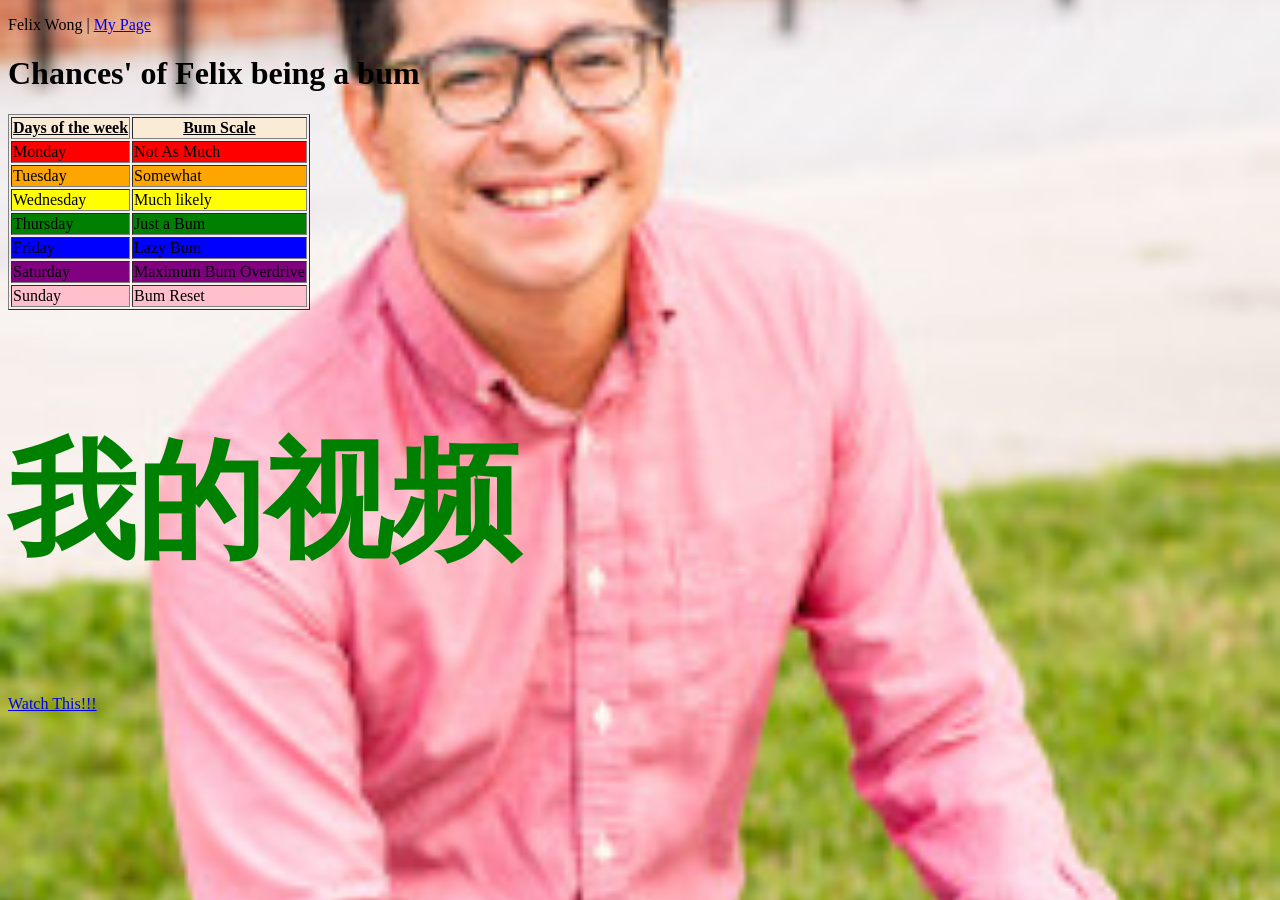
<file: Projects/Project1/Portfolio_Part2/index.html>
<!DOCTYPE html>
<html lang="en">


<head>
    <meta charset="utf-8">
    <title>Portfolio</title>
    <link rel="stylesheet" href="Portfolio.css" type="text/css">
    <link href="https://fonts.googleapis.com/css2?family=Noto+Sans+TC:wght@100..900&display=swap" rel="stylesheet">
    <link rel="icon" href="favicon/web-app-manifest-192x192.png" type="image/png">
</head>


    <body>
        <p>Felix Wong | <a href="https://project-1-part-2.onrender.com/">My Page</a></p>

        <h1>Chances' of Felix being a bum</h1>
        <table border="1">
            <thead>
                <th><u>Days of the week</u></th>
                <th><u>Bum Scale</u></th>
            </thead>

            <tbody>
                <tr>
                    <td>Monday</td>
                    <td>Not As Much</td>
                </tr>
                <tr>
                    <td>Tuesday</td>
                    <td>Somewhat</td>
                </tr>
                <tr>
                    <td>Wednesday</td>
                    <td>Much likely</td>
                </tr>
                <tr>
                    <td>Thursday</td>
                    <td>Just a Bum</td>
                </tr>
                <tr>
                    <td>Friday</td>
                    <td>Lazy Bum</td>
                </tr>
                <tr>
                    <td>Saturday</td>
                    <td>Maximum Bum Overdrive</td>
                </tr>
                <tr>
                    <td>Sunday</td>
                    <td>Bum Reset</td>
                </tr>
            </tbody>
        </table>


        <h2>我的视频</h2>
        <a href="https://youtu.be/QVKLtfLIuRE">Watch This!!!</a>




    </body>


</html>
</file>
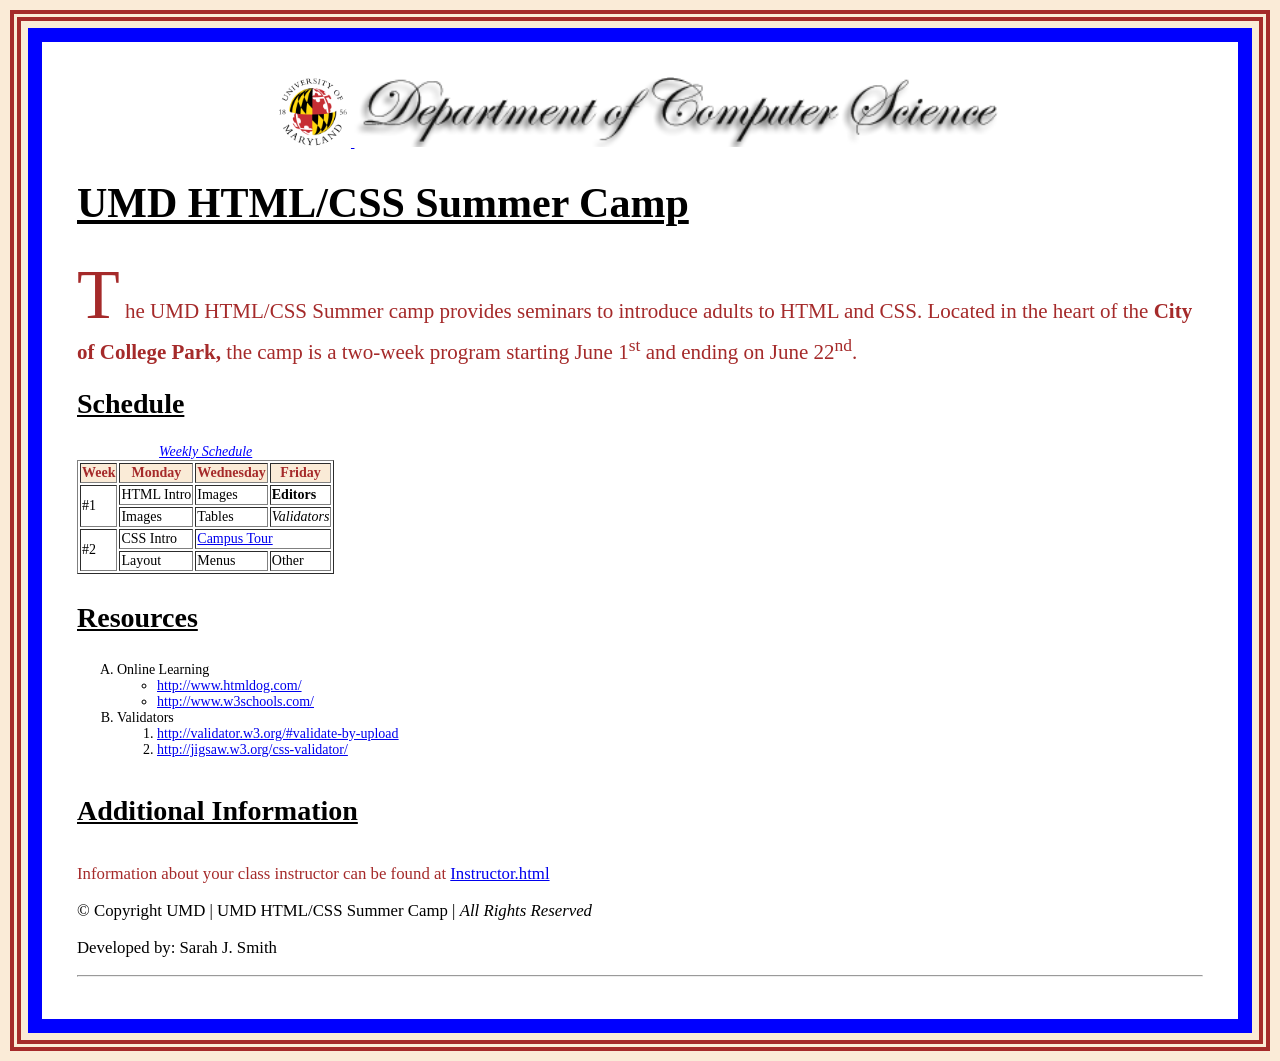
<file: Projects/Project1/SumCamp_Part1/index.html>
<!DOCTYPE html>
<html lang="en">


<head>
    <meta charset="utf-8">
    <title>UMD HTML/CSS Summer Camp</title>
    <link rel="stylesheet" href="Summer.css" type="text/css">
</head>


<body>
    <div id ="header">
        <a href="https://www.cs.umd.edu">
            <img class="header-img" src="UMDGlobe.gif" alt="UMD's globe">
        </a>
        <img class="header-img" src="deptcs.png" alt="Dept">
    </div>

    <h1><u>UMD HTML/CSS Summer Camp</u></h1>

    <p id="first-paragraph">
        <span id ="capitalize">T</span> 
            he UMD HTML/CSS Summer camp provides seminars to introduce adults to HTML and 
            CSS. Located in the heart of the 
                <b>City of College Park, </b>
                the camp is a two-week program starting June 1<sup>st</sup> and ending on June 
            22<sup>nd</sup>.
    </p>
    
    <h2><u>Schedule</u></h2>

    <table border="1">
        <caption><u><em>Weekly Schedule</em></u></caption>
        <tr>
            <th>Week</th>
            <th>Monday</th>
            <th>Wednesday</th>
            <th>Friday</th>
        </tr>

        <tr>
            <td rowspan="2">#1</td>
            <td>HTML Intro</td>
            <td>Images</td>
            <td><b>Editors</b></td> <!-- BOLDED -->
        </tr>

        <tr>
            <td>Images</td>
            <td>Tables</td>
            <td><em>Validators</em></td>
        </tr> 

        <tr>
            <td rowspan="2">#2</td>
            <td>CSS Intro</td>
            <td colspan="2"><a href="https://umd.edu/visit" title="Virtual Tour">Campus Tour</a></td>
        </tr>

        <tr>
            <td>Layout</td>
            <td>Menus</td>
            <td>Other</td>
        </tr>
    
    </table>

    <h3><u>Resources</u></h3>
    <ol type="A">
        <li>Online Learning
            <ul>
                <li><a href="http://www.htmldog.com/">http://www.htmldog.com/</a></li>
                <li><a href="http://www.w3schools.com/">http://www.w3schools.com/</a></li>
            </ul>
        </li>
        
        <li>Validators
            <ol>
                <li><a href="http://validator.w3.org/#validate-by-upload">http://validator.w3.org/#validate-by-upload</a></li>
                <li><a href="http://jigsaw.w3.org/css-validator/">http://jigsaw.w3.org/css-validator/</a></li>
            </ol>
        </li>
    </ol>

    <h4><u>Additional Information</u></h4>
    <p id="Additional-Info">Information about your class instructor can be found at
        <a href="https://www.cs.umd.edu/people/egonzal5">Instructor.html</a>
    </p>

    <p>&copy; Copyright UMD | UMD HTML/CSS Summer Camp | <em>All Rights Reserved</em></p>
    <p> Developed by: Sarah J. Smith </p>
    
    <hr>

</body>



</html>
</file>
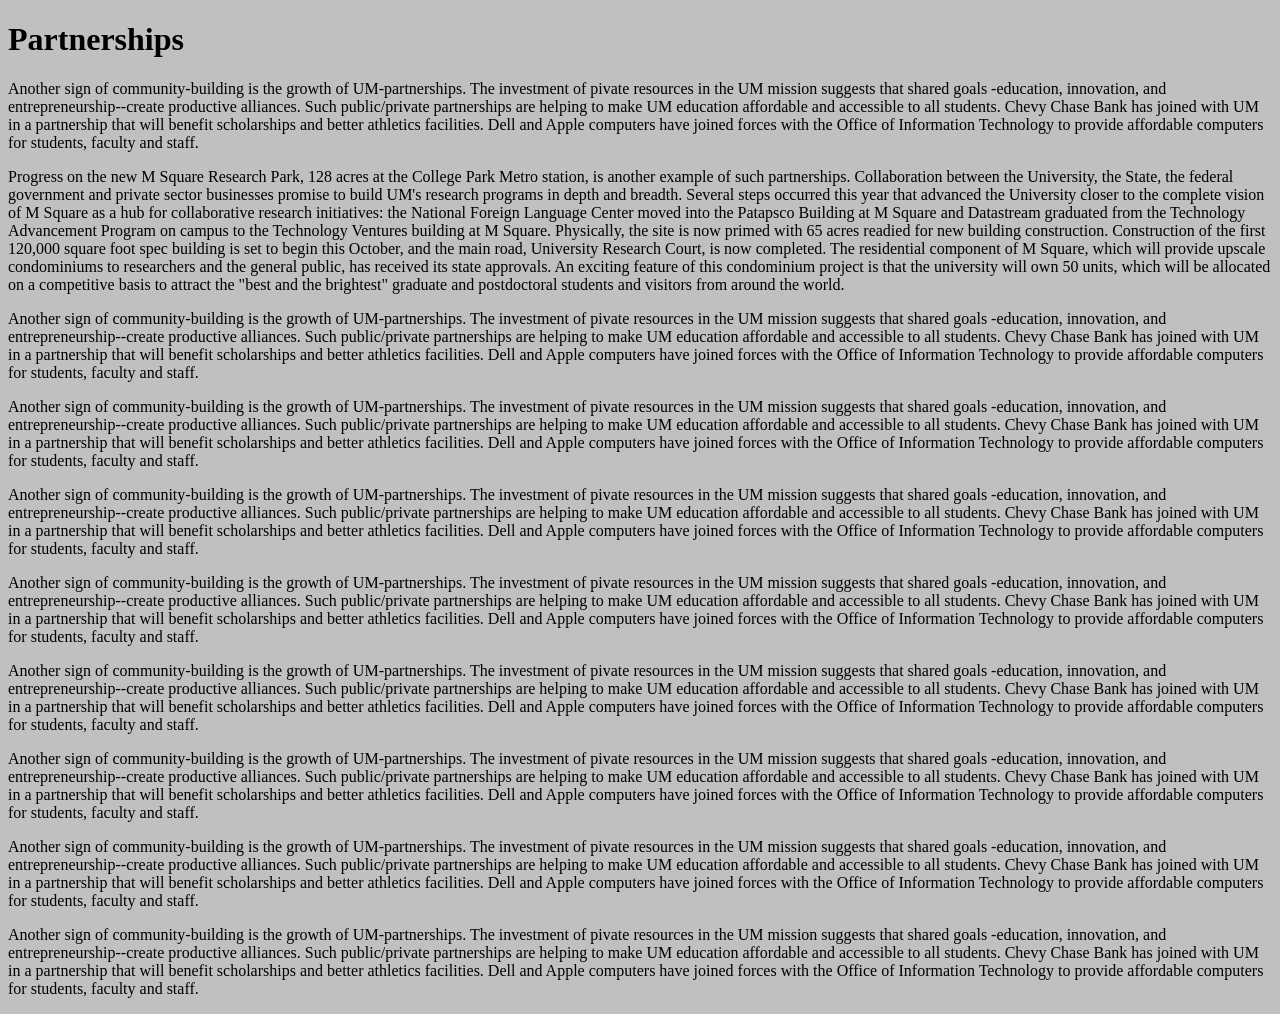
<file: CSSICode/Background.html>
<!DOCTYPE html>
<html lang="en">

<head>
    <meta charset="utf-8">
    <title>Background</title>
    <style>
        body {
            /* Background properties */
            
            background-color: silver;
            background-image: url(campusBldg.jpg);
            background-position: top left; /* try center, top, right, bottom, left */
            background-size: 50% 50%; /* try cover, auto auto */
            background-repeat: repeat-x; /* try repeat-y, no-repeat, repeat */
            background-attachment: fixed; /* try scroll */
           
            /* Sample shorthand background property */
            /* background: silver url(campusBldg.jpg) top left / 50% 50% no-repeat fixed; */

            /* Next description includes image from the internet */
            background-image: url(https://background-tiles.com/overview/white/patterns/large/1029.png);
        }
    </style>
</head>

<body>
    <h1>Partnerships</h1>

    <p>
        Another sign of community-building is the growth of
        UM-partnerships. The investment of pivate resources in the UM
        mission suggests that shared goals -education, innovation, and
        entrepreneurship--create productive alliances. Such public/private
        partnerships are helping to make UM education affordable and
        accessible to all students. Chevy Chase Bank has joined with UM in
        a partnership that will benefit scholarships and better athletics
        facilities. Dell and Apple computers have joined forces with the
        Office of Information Technology to provide affordable computers
        for students, faculty and staff.
    </p>

    <p>
        Progress on the new M Square Research Park, 128 acres at the
        College Park Metro station, is another example of such
        partnerships. Collaboration between the University, the State, the
        federal government and private sector businesses promise to build
        UM's research programs in depth and breadth. Several steps occurred
        this year that advanced the University closer to the complete
        vision of M Square as a hub for collaborative research initiatives:
        the National Foreign Language Center moved into the Patapsco
        Building at M Square and Datastream graduated from the Technology
        Advancement Program on campus to the Technology Ventures building
        at M Square. Physically, the site is now primed with 65 acres
        readied for new building construction. Construction of the first
        120,000 square foot spec building is set to begin this October, and
        the main road, University Research Court, is now completed. The
        residential component of M Square, which will provide upscale
        condominiums to researchers and the general public, has received
        its state approvals. An exciting feature of this condominium
        project is that the university will own 50 units, which will be
        allocated on a competitive basis to attract the "best and the
        brightest" graduate and postdoctoral students and visitors from
        around the world.
    </p>

    <p>
        Another sign of community-building is the growth of
        UM-partnerships. The investment of pivate resources in the UM
        mission suggests that shared goals -education, innovation, and
        entrepreneurship--create productive alliances. Such public/private
        partnerships are helping to make UM education affordable and
        accessible to all students. Chevy Chase Bank has joined with UM in
        a partnership that will benefit scholarships and better athletics
        facilities. Dell and Apple computers have joined forces with the
        Office of Information Technology to provide affordable computers
        for students, faculty and staff.
    </p>
    <p>
        Another sign of community-building is the growth of
        UM-partnerships. The investment of pivate resources in the UM
        mission suggests that shared goals -education, innovation, and
        entrepreneurship--create productive alliances. Such public/private
        partnerships are helping to make UM education affordable and
        accessible to all students. Chevy Chase Bank has joined with UM in
        a partnership that will benefit scholarships and better athletics
        facilities. Dell and Apple computers have joined forces with the
        Office of Information Technology to provide affordable computers
        for students, faculty and staff.
    </p>
    <p>
        Another sign of community-building is the growth of
        UM-partnerships. The investment of pivate resources in the UM
        mission suggests that shared goals -education, innovation, and
        entrepreneurship--create productive alliances. Such public/private
        partnerships are helping to make UM education affordable and
        accessible to all students. Chevy Chase Bank has joined with UM in
        a partnership that will benefit scholarships and better athletics
        facilities. Dell and Apple computers have joined forces with the
        Office of Information Technology to provide affordable computers
        for students, faculty and staff.
    </p>
    <p>
        Another sign of community-building is the growth of
        UM-partnerships. The investment of pivate resources in the UM
        mission suggests that shared goals -education, innovation, and
        entrepreneurship--create productive alliances. Such public/private
        partnerships are helping to make UM education affordable and
        accessible to all students. Chevy Chase Bank has joined with UM in
        a partnership that will benefit scholarships and better athletics
        facilities. Dell and Apple computers have joined forces with the
        Office of Information Technology to provide affordable computers
        for students, faculty and staff.
    </p>
    <p>
        Another sign of community-building is the growth of
        UM-partnerships. The investment of pivate resources in the UM
        mission suggests that shared goals -education, innovation, and
        entrepreneurship--create productive alliances. Such public/private
        partnerships are helping to make UM education affordable and
        accessible to all students. Chevy Chase Bank has joined with UM in
        a partnership that will benefit scholarships and better athletics
        facilities. Dell and Apple computers have joined forces with the
        Office of Information Technology to provide affordable computers
        for students, faculty and staff.
    </p>
    <p>
        Another sign of community-building is the growth of
        UM-partnerships. The investment of pivate resources in the UM
        mission suggests that shared goals -education, innovation, and
        entrepreneurship--create productive alliances. Such public/private
        partnerships are helping to make UM education affordable and
        accessible to all students. Chevy Chase Bank has joined with UM in
        a partnership that will benefit scholarships and better athletics
        facilities. Dell and Apple computers have joined forces with the
        Office of Information Technology to provide affordable computers
        for students, faculty and staff.
    </p>
    <p>
        Another sign of community-building is the growth of
        UM-partnerships. The investment of pivate resources in the UM
        mission suggests that shared goals -education, innovation, and
        entrepreneurship--create productive alliances. Such public/private
        partnerships are helping to make UM education affordable and
        accessible to all students. Chevy Chase Bank has joined with UM in
        a partnership that will benefit scholarships and better athletics
        facilities. Dell and Apple computers have joined forces with the
        Office of Information Technology to provide affordable computers
        for students, faculty and staff.
    </p>
    <p>
        Another sign of community-building is the growth of
        UM-partnerships. The investment of pivate resources in the UM
        mission suggests that shared goals -education, innovation, and
        entrepreneurship--create productive alliances. Such public/private
        partnerships are helping to make UM education affordable and
        accessible to all students. Chevy Chase Bank has joined with UM in
        a partnership that will benefit scholarships and better athletics
        facilities. Dell and Apple computers have joined forces with the
        Office of Information Technology to provide affordable computers
        for students, faculty and staff.
    </p>

</body>

</html>
</file>
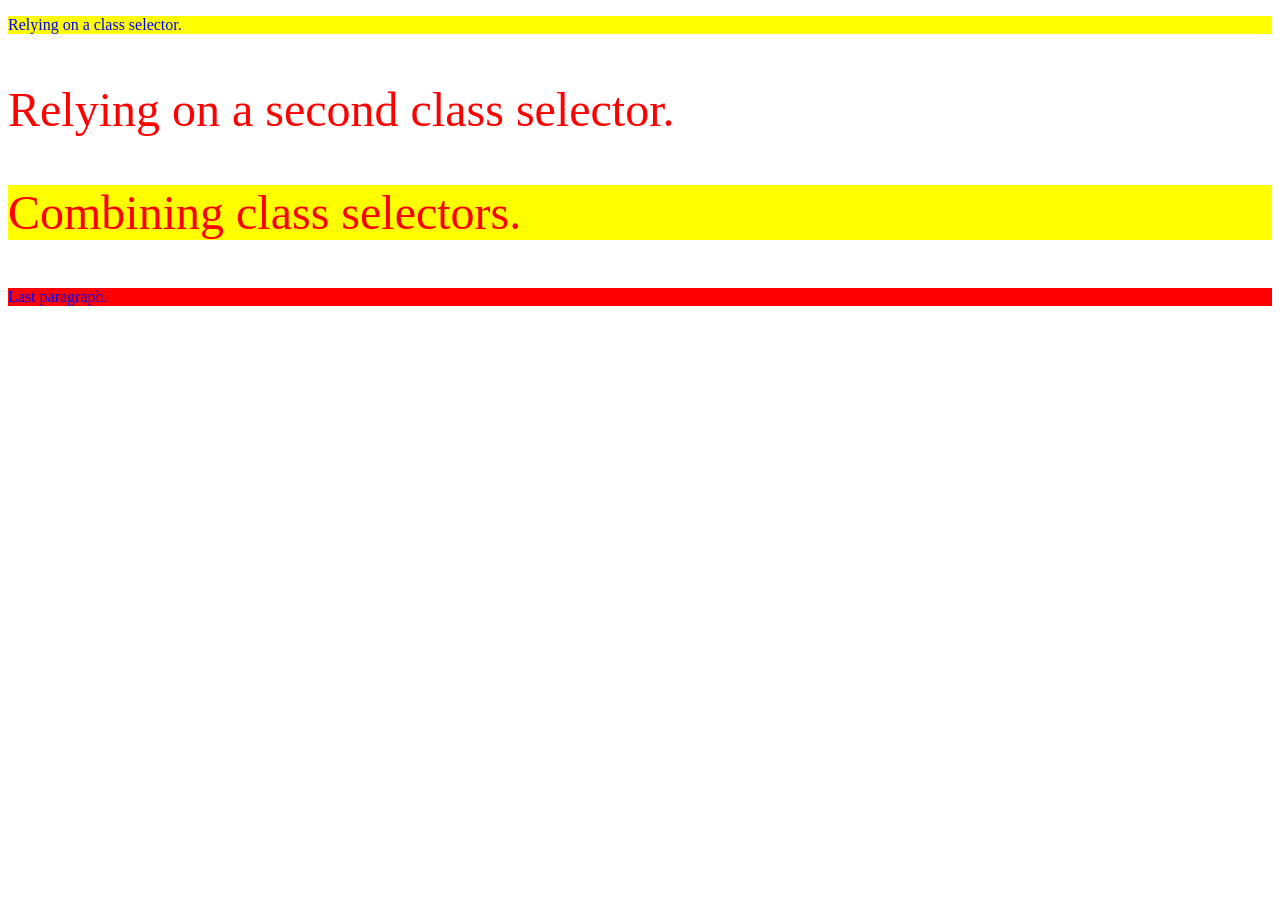
<file: CSSICode/ClassIdSelectors.html>
<!DOCTYPE html>
<html lang="en">

<head>
    <meta charset="utf-8">
    <title>Class/Id Selectors</title>
    <style>
        /* Notice the period for the class selector */
  /* Notice the # for the id selector */
        #lastParagraph {
            background-color: red;
        }

        .myFirstStyle {
            color: blue;
            background-color: yellow;
        }

        .mySecondStyle {
            font-size: 3em;
            color: red;
        }

      
    </style>
</head>

<body>
    <p class="myFirstStyle">Relying on a class selector.</p>
    <p class="mySecondStyle">Relying on a second class selector.</p>
    <p class="myFirstStyle mySecondStyle">Combining class selectors.</p>
    <p  id="lastParagraph" class="myFirstStyle">Last paragraph.</p>
</body>

</html>
</file>
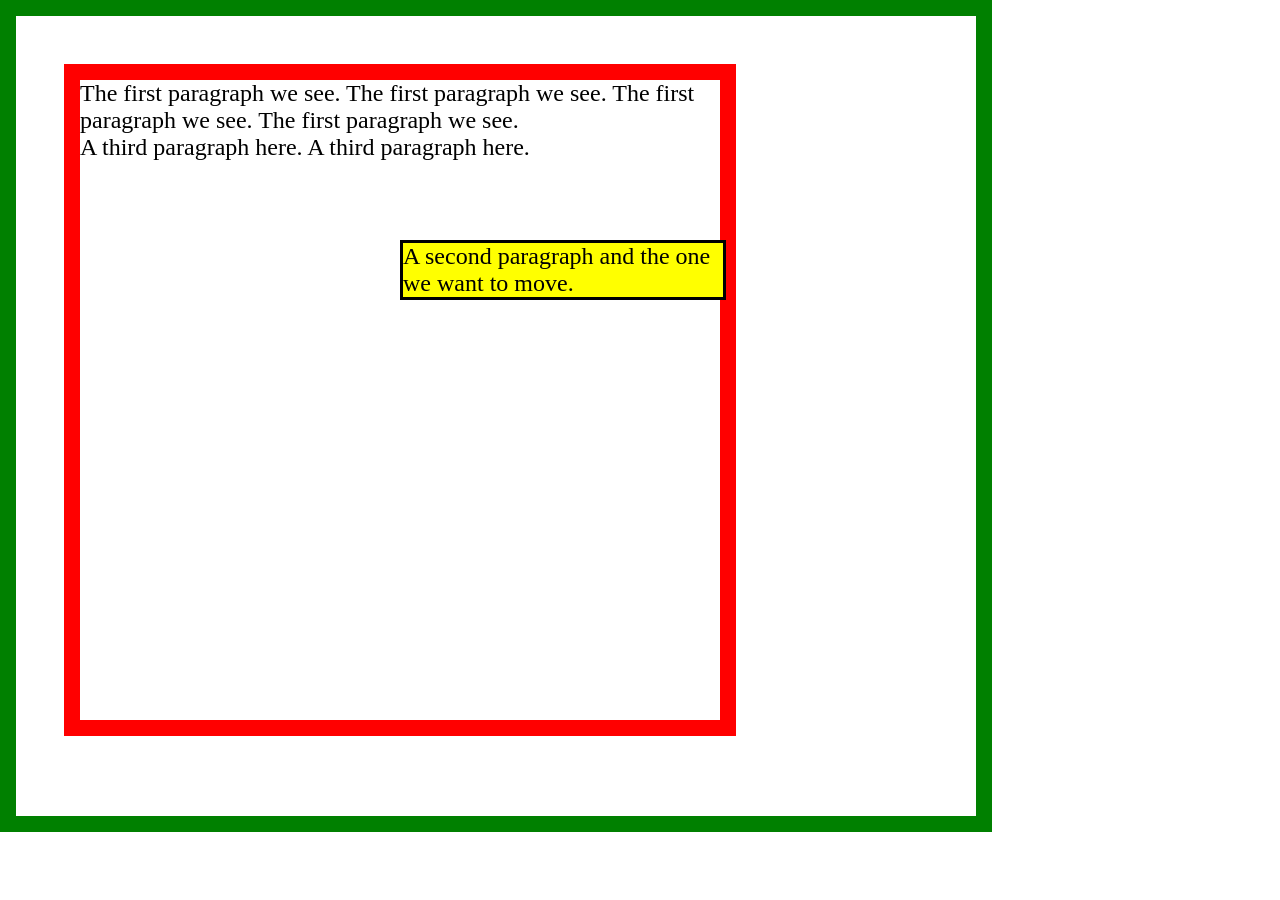
<file: CSSIICode/AbsolutePositioningNotBody.html>
<!DOCTYPE html>

<html lang="en">

<head>
    <title>Positioning</title>
    <meta charset="UTF-8"> <!-- Can be in uppercase -->

    <style>
        body {
            font-size: 1.5rem;
            border: 1rem solid green;
            width: 60rem;
            height: 50rem;
        }
        * {
            /* Important: to better understanding positioning, 
               we are setting the padding and margin of all 
               elements to zero */
            padding: 0;
            margin: 0;
        }

        div {
            top: 4rem;
            left: 4rem;
            width: 40rem;
            height: 40rem;
            position: fixed; /* change to static so #target uses body as reference point */
            border: 1rem solid red;
        }

        #target {
            position: absolute; /* Containing block is the div  */
            width: 20rem;
            border-style: solid;
            background-color: yellow;

            top: 10rem; /* first change fixed to static; then change to 10 */
            left: 20rem; /* first change fixed to static; then change to 20 */
        }

    </style>
</head>

<body>
    <div> <!-- Paragraph is now in div -->
        <p>
            The first paragraph we see.
            The first paragraph we see.
            The first paragraph we see.
            The first paragraph we see.
        </p>
        <p id="target">
            A second paragraph and the one we want to move.
        </p>
        <p>
            A third paragraph here.
            A third paragraph here.
        </p>
    </div>
</body>

</html>
</file>
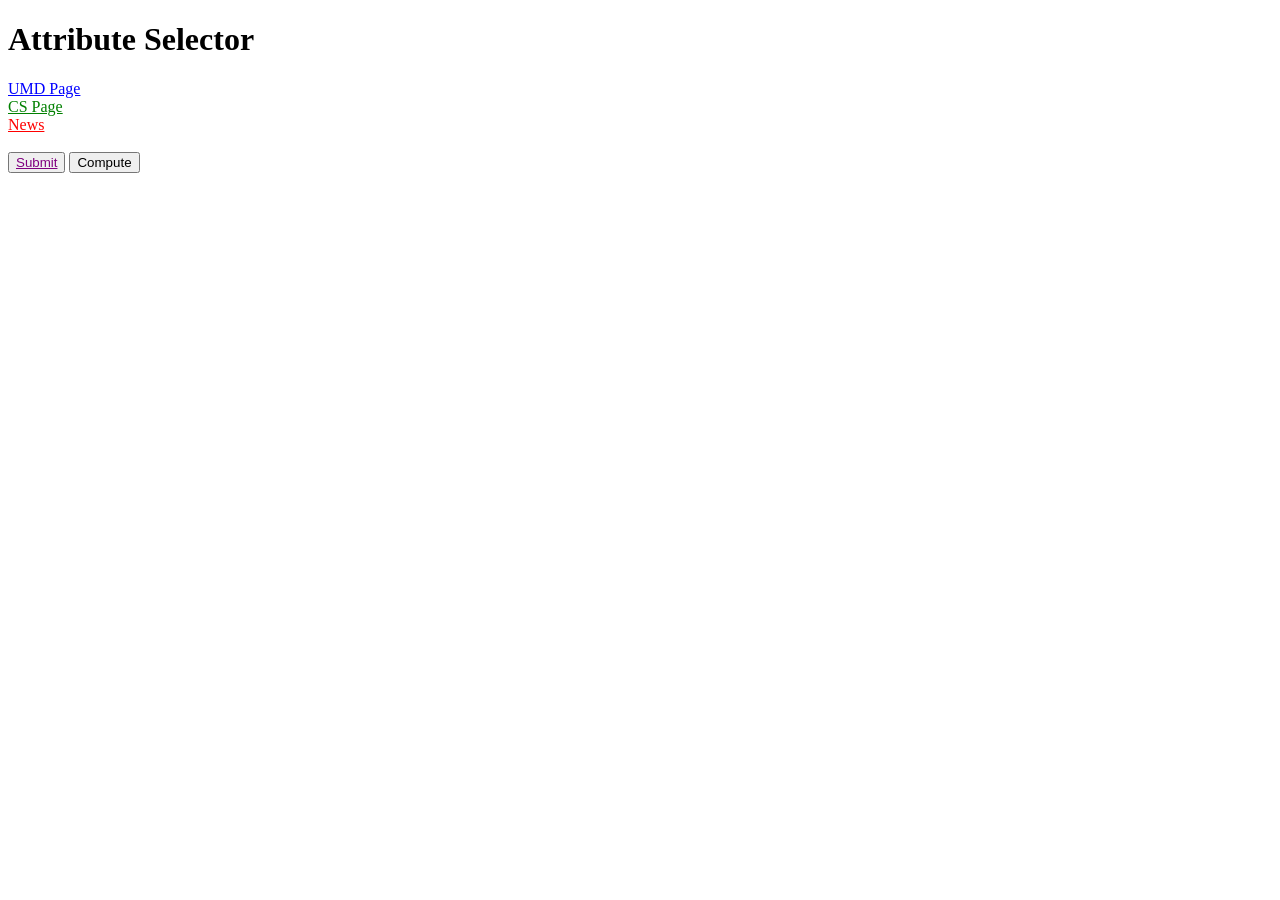
<file: CSSIICode/AttributeSelector.html>
<!DOCTYPE html>
<html lang="en">

<head>
    <meta charset="utf-8">
    <title>Child Selectors</title>

    <style>
        a:link {
            color: blue;
        }

        a[title] {
            /* any a with a title attribute */
            color: green;
        }

        /* Try placing the next rule before the previous one */
        a[title="news"] {
            /* any a with title attribute set to "news" */
            color: red;
        }

        input[type="submit"] {
            color: purple;
            text-decoration: underline;
        }

        input[type="submit"]:active{
            font-size: .75em;
        }
    </style>

<body>
    <h1>Attribute Selector</h1>
    <p>
        <a href="http://www.umd.edu">UMD Page</a><br>
        <a href="http://www.cs.umd.edu" title="CS Page">CS Page</a><br>
        <a href="http://www.umd.edu" title="news">News</a><br><br>
        <input type="submit">
        <input type="button" value="Compute">
    </p>
</body>

</html>
</file>
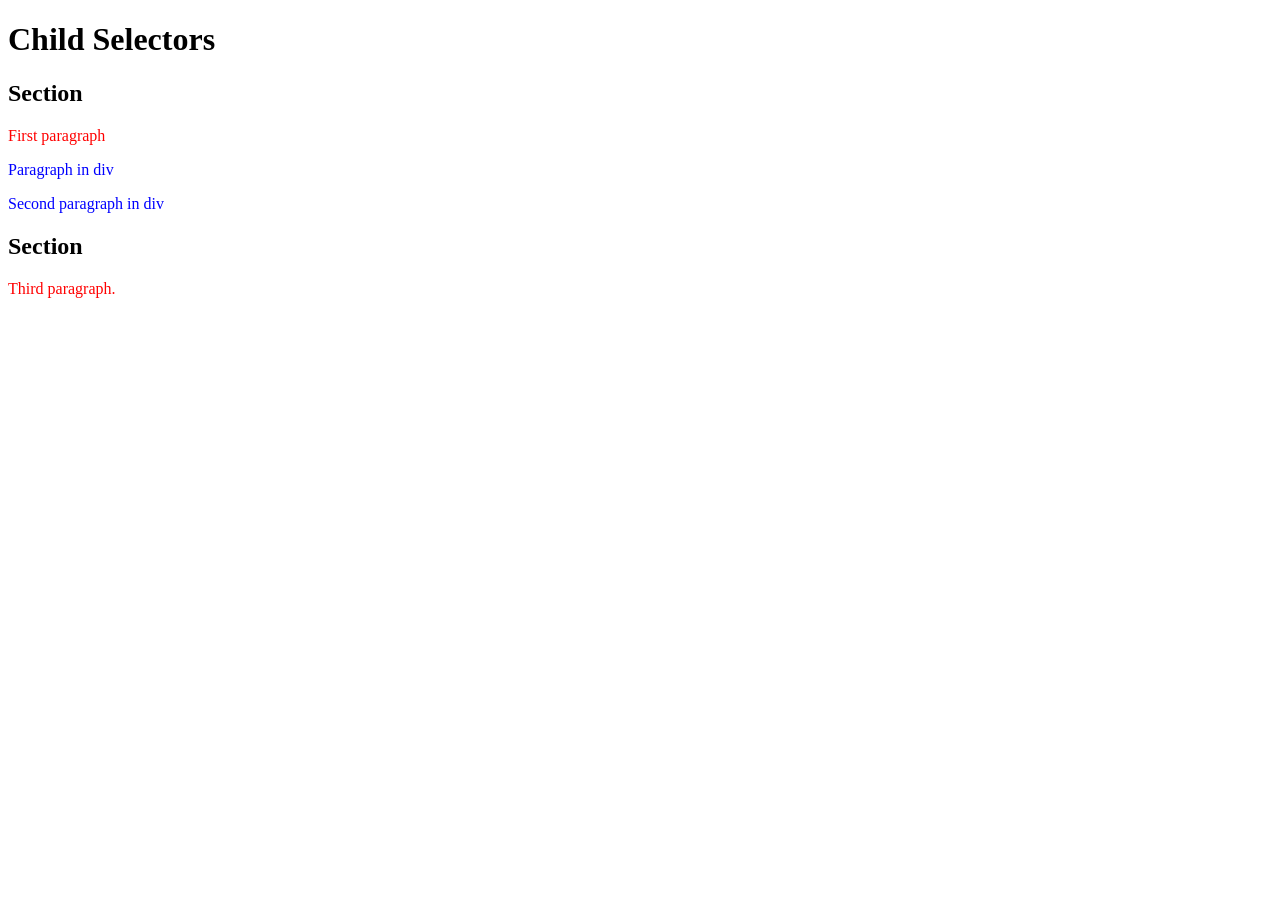
<file: CSSIICode/ChildSelector.html>
<!DOCTYPE html>
<html lang="en">

<head>
    <meta charset="utf-8">
    <title>Child Selectors</title>

    <style>
        body section > p {
            color: red;
        }

        div > p {
            color: blue;
        }
    </style>

<body>
    <h1>Child Selectors</h1>
    <section>
        <h2>Section</h2>
        <p>
            First paragraph
        </p>
    </section>

    <div>
        <p>
            Paragraph in div <!-- Child of div -->
        </p>

        <p>
            Second paragraph in div <!-- Child of div -->
        </p>
    </div>
    <div>
        <section>
            <h2>Section</h2>
            <p>
                Third paragraph.
            </p>
        </section>
    </div>
</body>

</html>
</file>
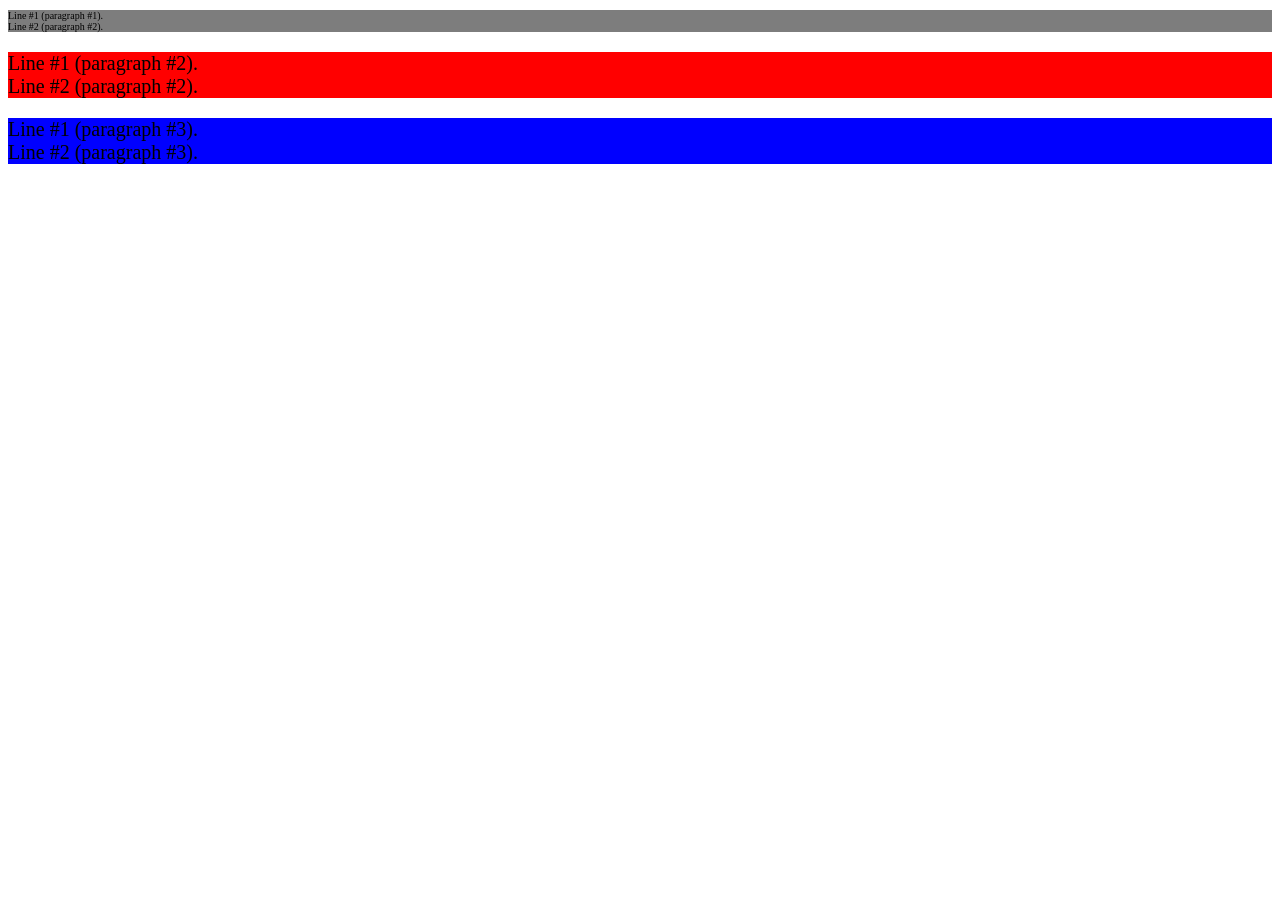
<file: CSSIICode/CustomProperties.html>
<!DOCTYPE html>
<html lang="en">

<head>
    <meta charset="utf-8">
    <title>Width/Height</title>

    <style>
        /* Variables defined in :root (we could have use html (not :html) instead */
        :root {
            --my-size: 10px;
            --red: 125;
            --green: 125;
            --blue: 125;
            --my-favorite-color: rgb(var(--red), var(--green), var(--blue));
        }

        #p1 {
            background-color: var(--my-favorite-color, green);
            font-size: var(--my-size); 
        }

        #p2 {
            background-color: red;
            font-size: calc(var(--my-size) * 2); /* no units specified */
        }

        #p3 {
            background-color: blue;
            font-size: calc(var(--my-size) + 10px);  /* units specified */
        }
    </style>
</head>

<body>
    <p id="p1">
        Line #1 (paragraph #1).<br>
        Line #2 (paragraph #2).
    </p>

    <p id="p2">
        Line #1 (paragraph #2).<br>
        Line #2 (paragraph #2).
    </p>

    <p id="p3">
        Line #1 (paragraph #3).<br>
        Line #2 (paragraph #3).
    </p>
</body>

</html>
</file>
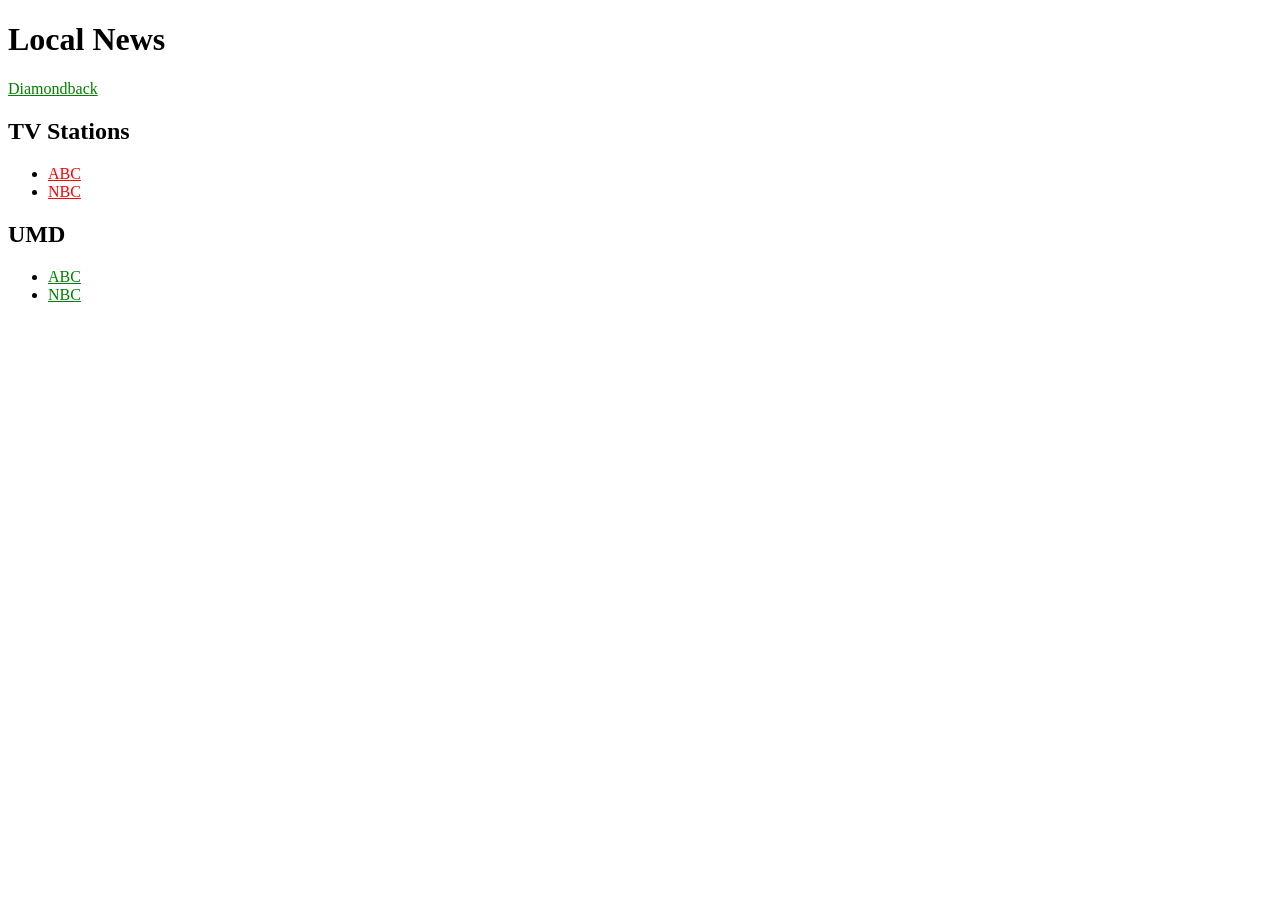
<file: CSSIICode/DescendantSelector.html>
<!DOCTYPE html>
<html lang="en">

<head>
    <meta charset="utf-8">
    <title>Descendant Selectors</title>
    <style>
        a {
            color: green;
        }

        /* When anchor (a) is descendant of div and li */
        div li a {
            color: red;
        }
    </style>
</head>

<body>
    <h1>Local News</h1>
    <p>
        <a href="http://www.diamondbackonline.com/" title="City News">Diamondback</a>
    </p>

    <h2>TV Stations</h2>
    <div>
        <ul>
            <div>
                <li><a href="http://www.abc.com/">ABC</a></li>
                <li><a href="http://www.nbc.com/">NBC</a></li>
            </div>
        </ul>
    </div>

    <h2>UMD</h2>
    <ul>
        <li><a href="http://www.umd.edu/">ABC</a></li>
        <li><a href="http://www.cs.umd.edu/">NBC</a></li>
    </ul>
</body>

</html>
</file>
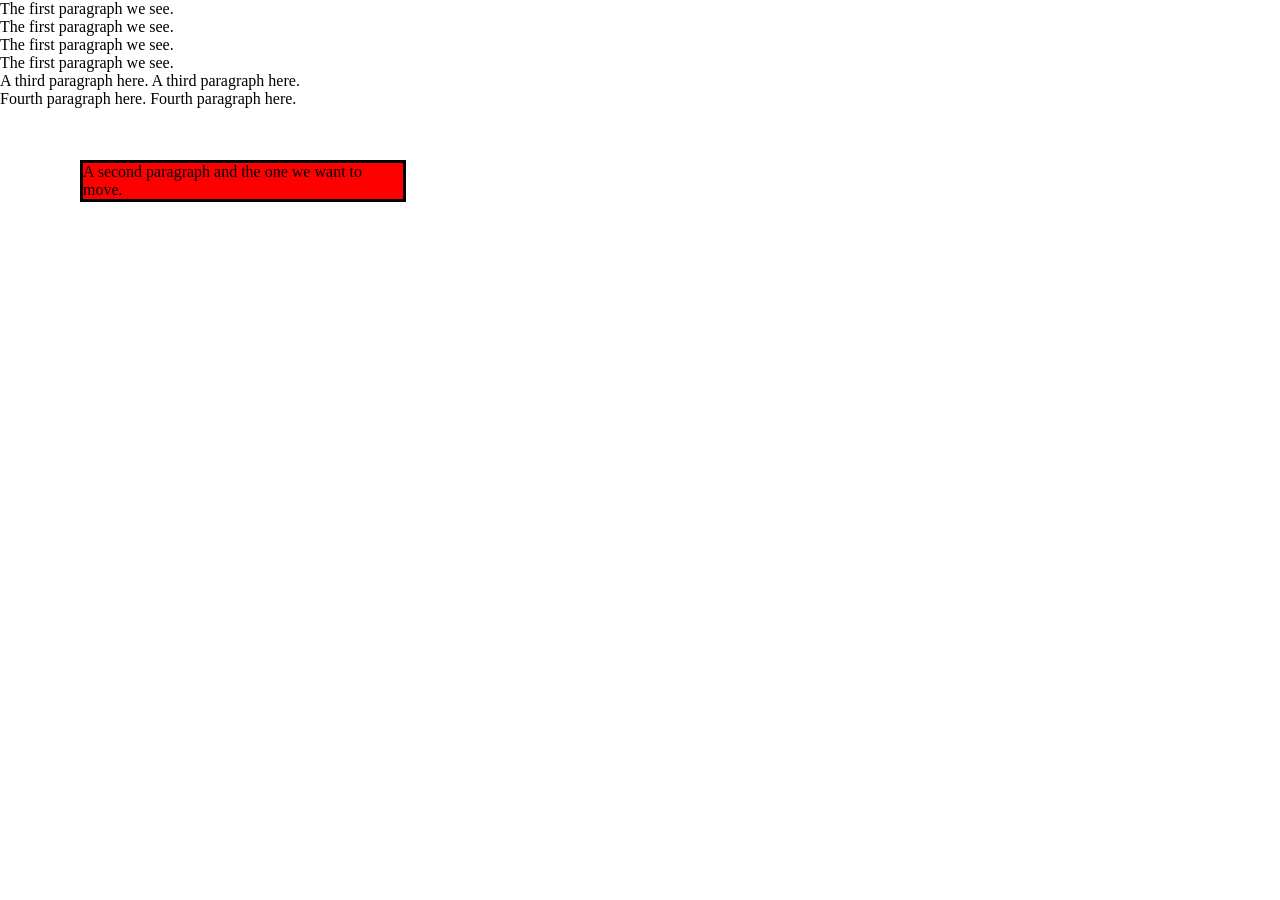
<file: CSSIICode/FixedPositioning.html>
<!DOCTYPE html>

<html lang="en">

<head>
    <title>Positioning</title>
    <meta charset="UTF-8"> <!-- Can be in uppercase -->

    <style>
        * {
            /* Important: to better understanding positioning, 
               we are setting the padding and margin of all 
               elements to zero. Good example of using * */
            padding: 0;
            margin: 0;
        }

        #target {
            position: fixed;
            width: 20rem;
            border-style: solid;
            background-color: red;

            /* The following now affects the position */
            left: 5rem;
            top: 10rem;
        }
    </style>
</head>

<body>
    <p>
        The first paragraph we see.<br>
        The first paragraph we see.<br>
        The first paragraph we see.<br>
        The first paragraph we see.
    </p>
    <p id="target">
        A second paragraph and the one we want to move.
    </p>
    <p>
        A third paragraph here.
        A third paragraph here.
    </p>
    <p>
        Fourth paragraph here.
        Fourth paragraph here.
    </p>
</body>

</html>
</file>
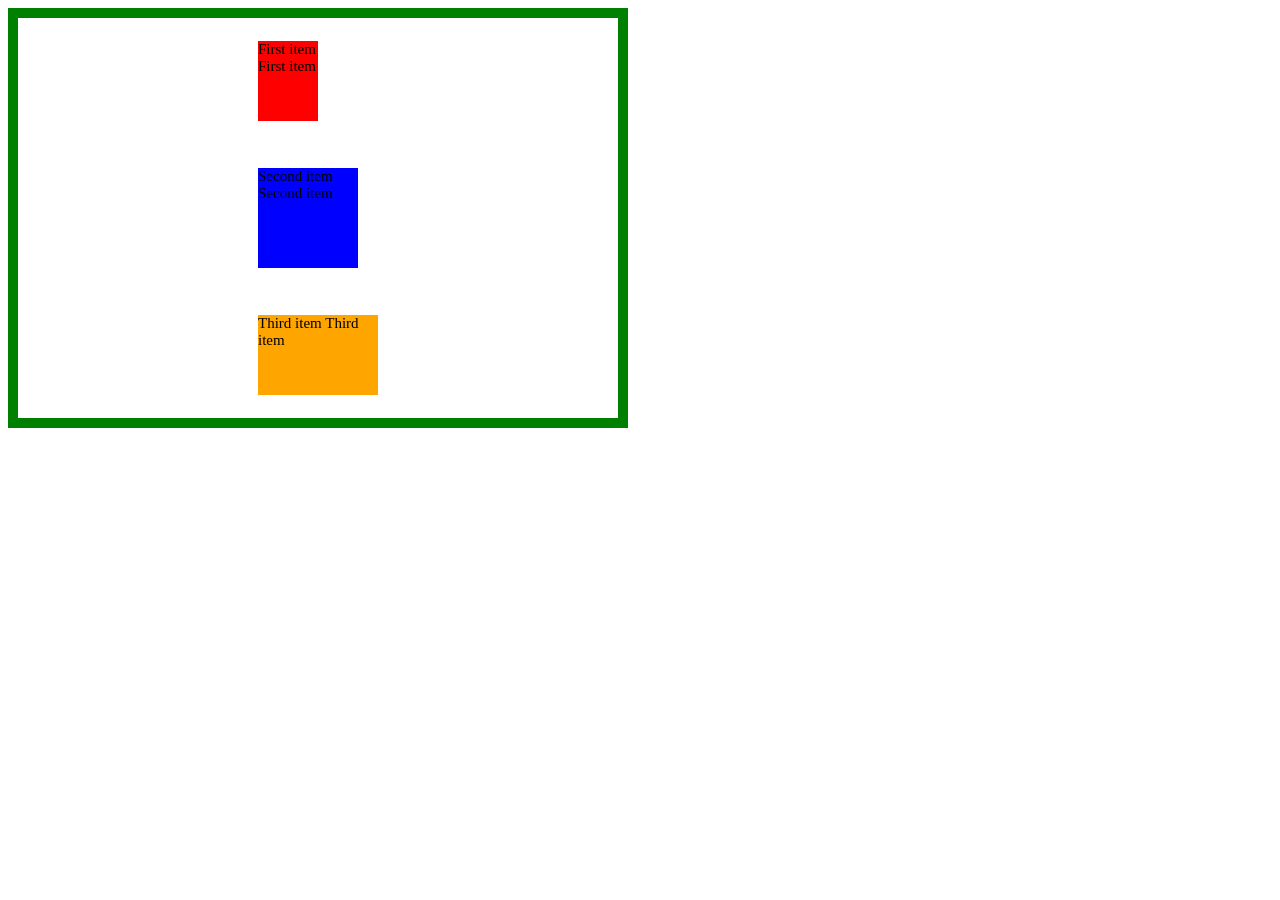
<file: CSSIICode/FlexDisplayProperty.html>
<!DOCTYPE html>
<html lang="en">

<head>
    <title>Flex Display Property</title>
    <meta charset="UTF-8"> <!-- Can be in uppercase -->

    <style>
        html {
            font-size: 10px;
        }

        body {
            font-size: 1.5rem; /* Using rem */
        }
        
        #container {
            display: grid; /* Change to block */
            flex-direction: row; /* row is the default, try column. row-reverse */
            align-items: center; /* try center, flex-start, flex-end */
            justify-content: space-around; /* try space-between, space-evenly */
            width:60rem;  /* Try 60rem */
            height:40rem;  
            border: 1rem solid green;
        }

        #item1 {
            background-color: red;
            width:6rem;
            height:8rem;
        }

        #item2 {
            background-color: blue;
            width:10rem;
            height:10rem;
        }

        #item3 {
            background-color: orange;
            width:12rem;
            height:8rem;
        }
    </style>
</head>

<body>
    <div id="container">
      <p id="item1">
        First item
        First item
      </p>
      <p id="item2">
        Second item
        Second item
      </p>
      <p id="item3">
        Third item
        Third item
      </p>
    </div>
</body>

</html>
</file>
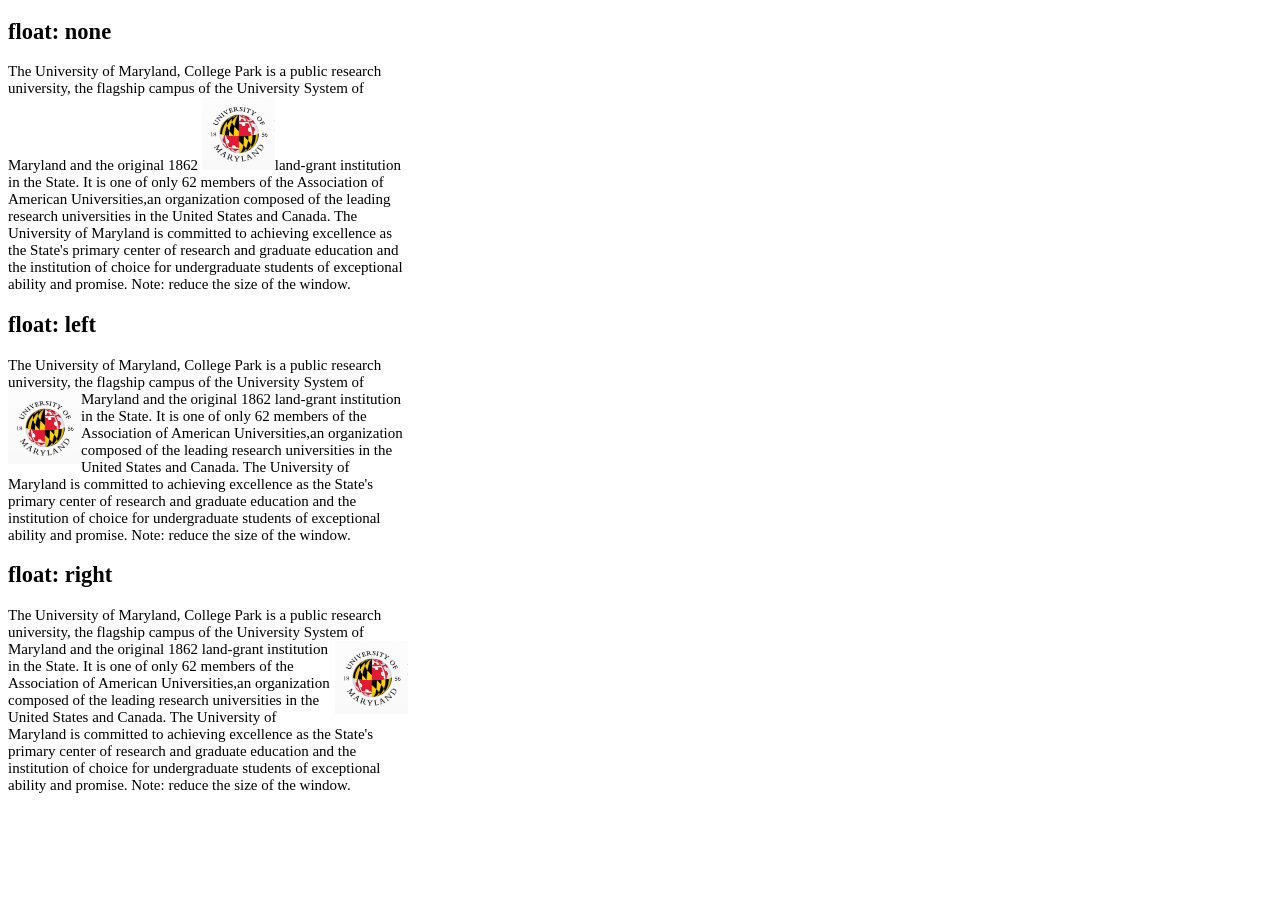
<file: CSSIICode/FloatI.html>
<!DOCTYPE html>
<html lang="en">

<head>
    <meta charset="utf-8">
    <title>Float</title>
    <style>
        :root {   /* Notice the use of :root vs html */
            font-size: 10px;
        }

        body {
            font-size: 1.5rem;
            width: 40rem; /* Try removing this line and expand the browser window */
        }

        #UMDGlobeImgNone {
            float: none;
        }

        #UMDGlobeImgFloatLeft {
            float: left;
        }

        #UMDGlobeImgFloatRight {
            float: right;
        }
       
    </style>
</head>

<body>
    <h2>float: none</h2>
    <p>
        The University of Maryland, College Park is a public research university, the
        flagship campus of the University System of Maryland and the original 1862
        <img id="UMDGlobeImgNone" src="UMDGlobe.png" width="73" height="73" alt="UMGGlobe">land-grant
        institution in the State. It is one of only 62 members of the Association of
        American Universities,an organization composed of the leading research
        universities in the United States and Canada. The University of Maryland is
        committed to achieving excellence as the State's primary center of research and
        graduate education and the institution of choice for undergraduate students of
        exceptional ability and promise. Note: reduce the size of the window.
    </p>

    <h2>float: left</h2>
    <p>

        The University of Maryland, College Park is a public research university, the
        flagship campus of the University System of Maryland and the original 1862
        <img id="UMDGlobeImgFloatLeft" src="UMDGlobe.png" width="73" height="73" alt="UMGGlobe">land-grant
        institution in the State. It is one of only 62 members of the Association of
        American Universities,an organization composed of the leading research
        universities in the United States and Canada. The University of Maryland is
        committed to achieving excellence as the State's primary center of research and
        graduate education and the institution of choice for undergraduate students of
        exceptional ability and promise. Note: reduce the size of the window.
    </p>

    <h2>float: right</h2>
    <p>

        The University of Maryland, College Park is a public research university, the
        flagship campus of the University System of Maryland and the original 1862
        <img id="UMDGlobeImgFloatRight" src="UMDGlobe.png" width="73" height="73" alt="UMGGlobe">land-grant
        institution in the State. It is one of only 62 members of the Association of
        American Universities,an organization composed of the leading research
        universities in the United States and Canada. The University of Maryland is
        committed to achieving excellence as the State's primary center of research and
        graduate education and the institution of choice for undergraduate students of
        exceptional ability and promise. Note: reduce the size of the window.
    </p>
</body>

</html>
</file>
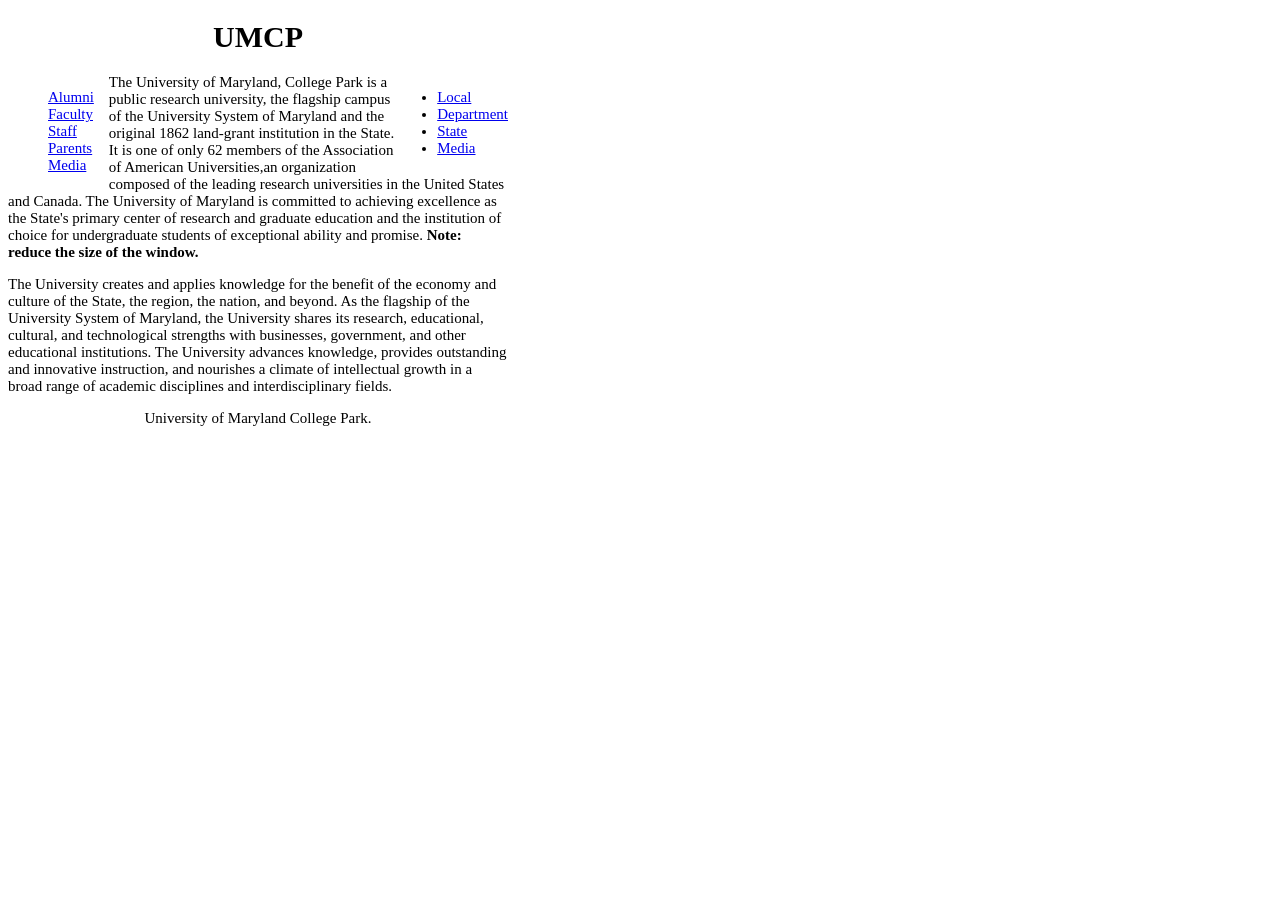
<file: CSSIICode/FloatII.html>
<!DOCTYPE html>
<html lang="en">

<head>
	<meta charset="utf-8">
	<title>Float</title>
	<style>
		:root {
            font-size: 10px;
        }

        body {
            font-size: 1.5rem;
            width: 50rem;
        }
		
		h1 {
			text-align: center;
		}

		nav {
			float: left;
		}

		nav ul {
			list-style-type: none;
			margin-right: 1em;
		}

		div {
			float: right;
		}

		footer {
			text-align: center;
		}
	</style>
</head>

<body>
	<h1>UMCP</h1>
	<nav>
		<ul>
			<li><a href="#">Alumni</a></li>
			<li><a href="#">Faculty</a></li>
			<li><a href="#">Staff</a></li>
			<li><a href="#">Parents</a></li>
			<li><a href="#">Media</a></li>
		</ul>
	</nav>

	<div>
		<ul>
			<li><a href="#">Local</a></li>
			<li><a href="#">Department</a></li>
			<li><a href="#">State</a></li>
			<li><a href="#">Media</a></li>
		</ul>
	</div>

	<main>
		<p>
			The University of Maryland, College Park is a public research university, the flagship campus
			of the University System of Maryland
			and the original 1862 land-grant institution in the State. It is one of only 62 members of the
			Association of American Universities,an organization composed of the leading research
			universities in the United States and Canada. The University of Maryland is committed to
			achieving excellence as the State's primary center of research and graduate education and
			the institution of choice for undergraduate students of exceptional ability and promise.
			<strong>Note: reduce the size of the window.</strong>
		</p>

		<p>
			The University creates and applies knowledge for the benefit of the economy and
			culture of the State, the region, the nation, and beyond. As the flagship of the University
			System of Maryland, the University shares its research, educational, cultural, and
			technological strengths with businesses, government, and other educational institutions.
			The University advances knowledge, provides outstanding and innovative instruction,
			and nourishes a climate of intellectual growth in a broad range of academic disciplines
			and interdisciplinary fields.
		</p>
	</main>

	<footer>
		<p>
			University of Maryland College Park.
		</p>
	</footer>
</body>

</html>
</file>
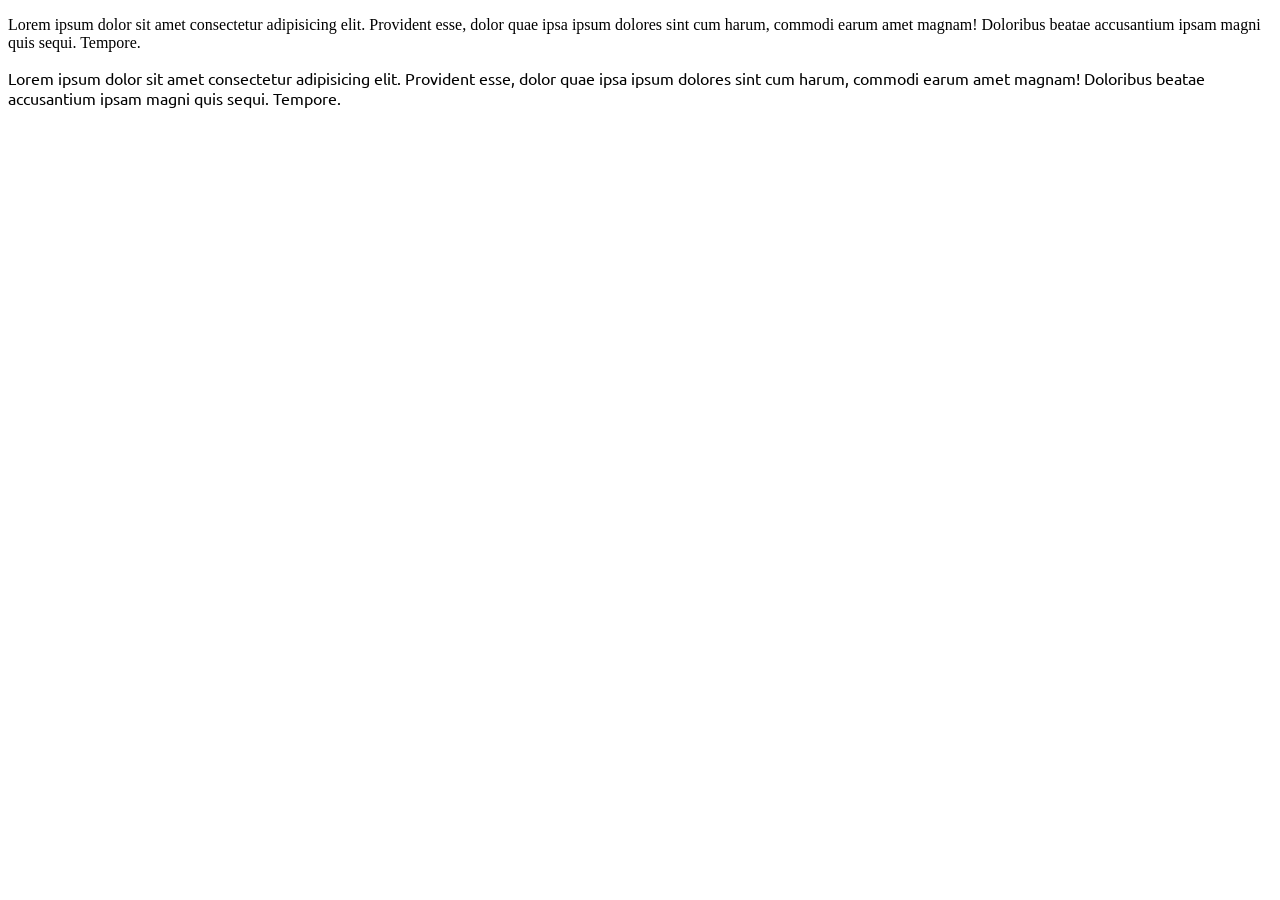
<file: CSSIICode/GoogleFont.html>
<!DOCTYPE html>
<html lang="en">

<head>
    <meta charset="utf-8">
    <title>Google Fonts</title>
    <link href="https://fonts.googleapis.com/css2?family=Ubuntu:wght@300&display=swap" rel="stylesheet">

    <style>
        /*
        Alternative to font link above. 
        @import url('https://fonts.googleapis.com/css2?family=Ubuntu:wght@300&display=swap');
        */

        #para2 {
            font-family: Ubuntu; /* Google's font */
        }
    </style>
</head>

<body>
    <p>Lorem ipsum dolor sit amet consectetur adipisicing elit. Provident esse,
        dolor quae ipsa ipsum dolores sint cum harum, commodi earum amet magnam! Doloribus
        beatae accusantium ipsam magni quis sequi. Tempore.
    </p>

    <p id="para2">Lorem ipsum dolor sit amet consectetur adipisicing elit. Provident esse,
        dolor quae ipsa ipsum dolores sint cum harum, commodi earum amet magnam! Doloribus
        beatae accusantium ipsam magni quis sequi. Tempore.
    </p>
</body>

</html>
</file>
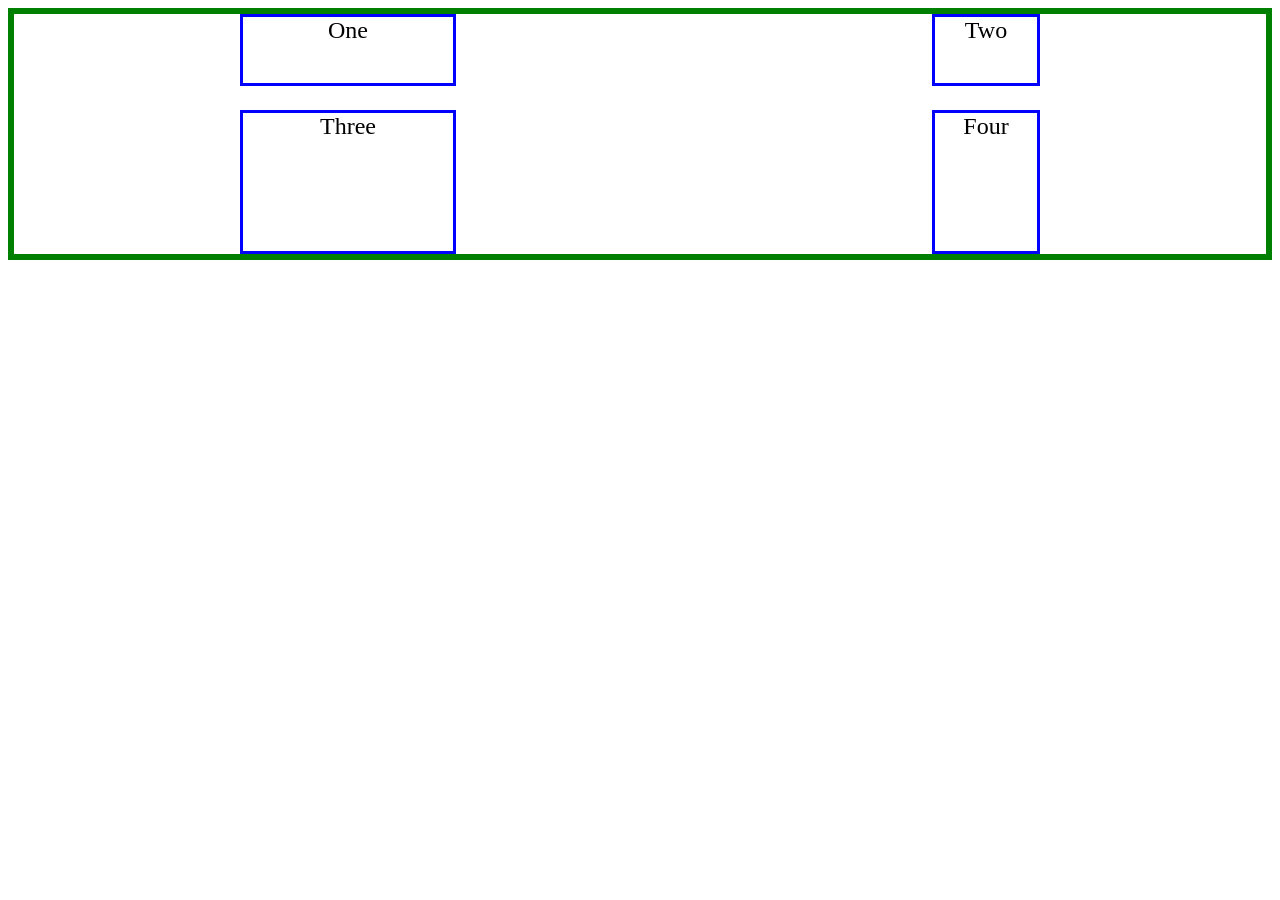
<file: CSSIICode/Grid.html>
<!DOCTYPE html>
<html lang="en">

<head>
    <title>Flex Display Property</title>
    <meta charset="UTF-8"> <!-- Can be in uppercase -->

    <style>
        body {
            font-size: 1.5em;
        }

        /* main is the container */
        .container {
            display: grid;
            border: .25em solid green;
            grid-template-columns: 9em 4.5em; /* (2 columns, 9em width and 4.5em width ) We can use auto instead of 4em */
            grid-template-rows: 3em 6em; /* (2 rows, 3em height, 6em height) */
            justify-content: space-around;
            /* Try space-between, space-evenly */
            text-align: center;

            /* You can modify gaps with the following two properties (currently disabled). */
            
            row-gap: 1em; 
            column-gap: 1em;
           
        }

        section {
            border: .125em solid blue;
        }
    </style>
</head>

<body>
    <div class="container">
        <section>One</section>
        <section>Two</section>
        <section>Three</section>
        <section>Four</section>
    </div>

</body>

</html>
</file>
<file: Projects/Project1/Portfolio_Part2/Portfolio.css>
:root {
            --my-size: 8rem;
            --my-favorite-color: green;
}

thead {
    background-color: antiquewhite;
}

tbody tr:nth-child(1) {
    background-color: red;
}

tr:nth-child(2) {
    background-color: orange;
}

tr:nth-child(3) {
    background-color: yellow;
}

tr:nth-child(4) {
    background-color: green;
}

tr:nth-child(5) {
    background-color: blue;
}

tr:nth-child(6) {
    background-color: purple;
}

tr:nth-child(7) {
    background-color: pink;
}

h2{
    color: var(--my-favorite-color);
    font-family: "Noto Sans Sc", sans-serif;
    font-size: var(--my-size);
}

body {
    background-color: antiquewhite;
    background-image: url(Elias-Gonzalez-17.jpg);
    background-position: center;
    background-size: cover;
    background-repeat: no-repeat;
    background-attachment: fixed;
}
</file>
<file: Projects/Project1/SumCamp_Part1/Summer.css>
html {
  font-size: 14px;
  background-color: antiquewhite;
}


body {
  background-color: white;
  margin: 2rem;
  padding: 2.5rem;
  border-style: solid;
  border-color: blue;
  border-width: 1rem;
  outline: 0.8rem double brown;
  outline-offset: 0.5rem;
}

#header {
  text-align: center;
}

p {
  font-size: 1.2rem;
}

.header-img {
  height: 5rem;
  width: auto;
}

h1 {
  font-size: 3rem;
}

h2 {
  font-size: 2rem;
}

h3{
  font-size: 2rem;
}


#first-paragraph {
  font-size: 1.5rem;
  color: brown;
}

#first-paragraph:hover {
  color: red;
}

#capitalize {
  font-size: 5rem;
}

caption {
  font-size: 1rem;
  color: blue;
}

th {
  background-color: antiquewhite;
  color: brown;
}


h4 {
  font-size: 2rem;
}

#Additional-Info {
  color: brown;
}
</file>
